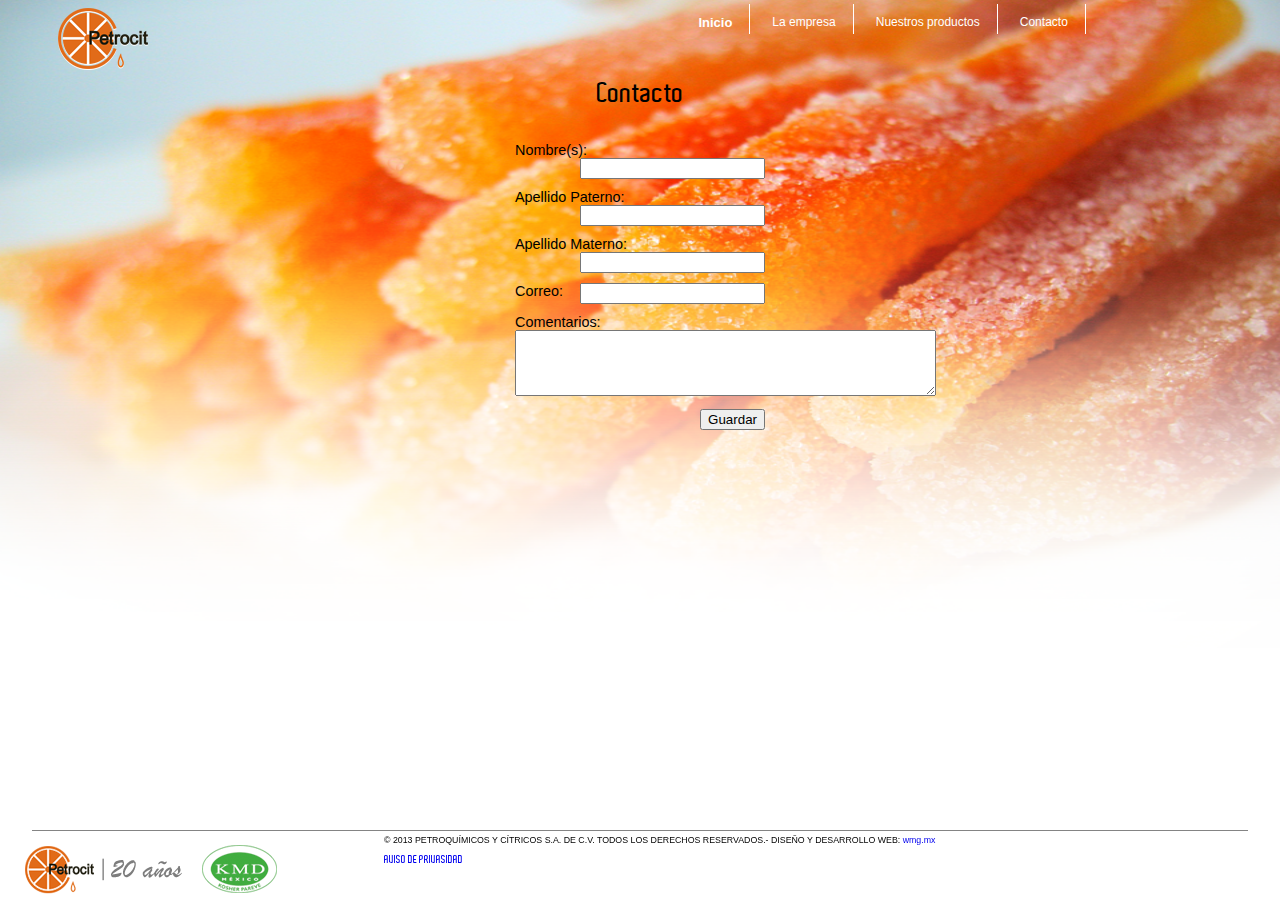
<file: contacto.html>
<!DOCTYPE html>
<html>
<head>
	<title>index</title>
	<meta http-equiv="Content-Type" content="text/html; charset=UTF-8" />
	<meta http-equiv="Content-Language" content="es"/> 
	<meta name="Keywords" content="pueba,html" /> 
	<meta name="Description" content="prueba html. Meta tags,naranjas" /> 

	<!-- Estilos -->
 	<link href="css/style.css" type="text/css" rel="stylesheet">
 	 <link href="css/reveal.css" type="text/css" rel="stylesheet">
 	<link href="css/jquery.mCustomScrollbar.css" rel="stylesheet" />

	<!-- Script -->
 	<script type="text/javascript" src="js/jquery-1.7.1.min.js"></script>
 	<script type="text/javascript" src="js/jquery.reveal.js"></script>
 	
</head>
<body>
	<div id="contenedor">

		<div id="contFondo">
			<img src="image/main_bg.png" alt="img fondo" border="0" >
		</div>
		
		<div id="header">
			<div id="headLogo">
				<a href="index.html"><img src="image/logo.png"></a>
			</div>
			<div id="headMenu">
					<div id="menucase">
					  <div id="stylefour">
					    <ul>
					      <li><a href="index.html" class="current">Inicio</a></li>
					      <li><a href="empresa.html">La empresa</a></li>
					      <li><a href="index.html">Nuestros productos</a></li>
					      <li><a href="contacto.html">Contacto</a></li>
					  	</ul>
					  </div>
					</div>
			</div>
			<div class="clear"></div>
		</div>

		<section id="parrafo">
						<h2><center> Contacto</center></h2>
						<form action=" " method="post">
						<p><label>Nombre(s):</label><input type="text" name="titulo"/></p>
						<p><label>Apellido Paterno:</label><input type="text" name="descripcion"/></p>
						<p><label>Apellido Materno:</label><input type="text" name="descripcion"/></p>
						<p><label>Correo:</label><input type="text" name="cuerpo"/></p>
						<p><label>Comentarios:</label><textarea rows="4" cols="50"></textarea> </p>
						<p><input type="submit" name="guardar" value="Guardar" /></p>
						</form>
		</section>


		
		<div id="footer">
			<div class="hr"><hr/></div>
			<div id="footContImg">
				<img src="image/footer_img1.png">
				<img src="image/footer_img2.png">
			</div>
			<div id="footContText">
				<p>© 2013 PETROQUÍMICOS Y CÍTRICOS S.A. DE C.V. TODOS LOS DERECHOS RESERVADOS.- DISEÑO Y DESARROLLO WEB:
				<a href="#">wmg.mx</a></p>
				<a href="#"></p>AVISO DE PRIVASIDAD</p></a>
			</div>
			<div class="clear"></div>
		</div>
	</div>
	
	<!-- Google CDN jQuery with fallback to local -->
	<!--Nota: Para buenas practicas los script deben de ir al final del body y que el sitio web carge rapido -->
	<script src="http://ajax.googleapis.com/ajax/libs/jquery/1.9.1/jquery.min.js"></script>
	<script>!window.jQuery && document.write(unescape('%3Cscript src="js/minified/jquery-1.9.1.min.js"%3E%3C/script%3E'))</script>
	<script src="js/jquery.mCustomScrollbar.concat.min.js"></script>

	<script>
		(function($){
			$(window).load(function(){
				$("#content_6").mCustomScrollbar({
					scrollButtons:{
						enable:true
					},
					theme:"dark-thick"
				});
			});
		})(jQuery);
	</script>
</body>
</html>
</file>
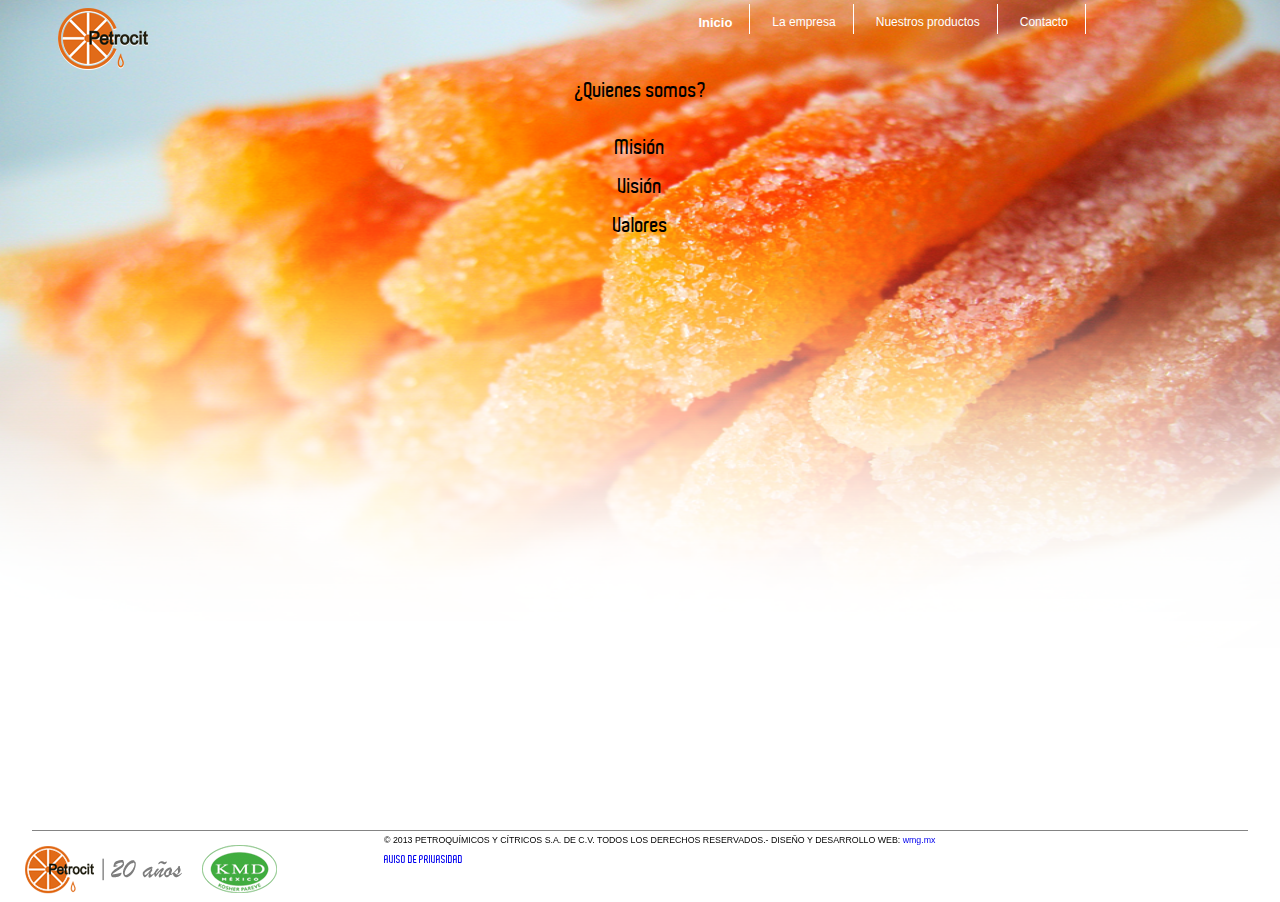
<file: empresa.html>
<!DOCTYPE html>
<html>
<head>
	<title>index</title>
	<meta http-equiv="Content-Type" content="text/html; charset=UTF-8" />
	<meta http-equiv="Content-Language" content="es"/> 
	<meta name="Keywords" content="pueba,html" /> 
	<meta name="Description" content="prueba html. Meta tags,naranjas" /> 

	<!-- Estilos -->
 	<link href="css/style.css" type="text/css" rel="stylesheet">
 	<link href="css/reveal.css" type="text/css" rel="stylesheet">
 	<link href="css/jquery.mCustomScrollbar.css" rel="stylesheet" />

	<!-- Script -->
 	<script type="text/javascript" src="js/jquery-1.7.1.min.js"></script>
 	<script type="text/javascript" src="js/jquery.reveal.js"></script>

</head>
<body>
	<div id="contenedor">

		<div id="contFondo">
			<img src="image/main_bg.png" alt="img fondo" border="0" >
		</div>
		
		<div id="header">
			<div id="headLogo">
				<a href="index.html"><img src="image/logo.png"></a>
			</div>
			<div id="headMenu">
					<div id="menucase">
					  <div id="stylefour">
					    <ul>
					      <li><a href="index.html" class="current">Inicio</a></li>
					      <li><a href="empresa.html">La empresa</a></li>
					      <li><a href="index.html">Nuestros productos</a></li>
					      <li><a href="contacto.html">Contacto</a></li>
					  	</ul>
					  </div>
					</div>
			</div>
			<div class="clear"></div>
		</div>


		<section id="parrafo">
						<h3><center> ¿Quienes somos?</center></h2><br/><br/>
						
						<h3><center>Misión</center></h3><br/>

						<h3><center>Visión</center></h3><br/>
						
						<h3><center>Valores</center></h3><br/>

						
		</section>

		
		<div id="footer">
			<div class="hr"><hr/></div>
			<div id="footContImg">
				<img src="image/footer_img1.png">
				<img src="image/footer_img2.png">
			</div>
			<div id="footContText">
				<p>© 2013 PETROQUÍMICOS Y CÍTRICOS S.A. DE C.V. TODOS LOS DERECHOS RESERVADOS.- DISEÑO Y DESARROLLO WEB:
				<a href="#">wmg.mx</a></p>
				<a href="#"></p>AVISO DE PRIVASIDAD</p></a>
			</div>
			<div class="clear"></div>
		</div>
	</div>
	
	<!-- Google CDN jQuery with fallback to local -->
	<!--Nota: Para buenas practicas los script deben de ir al final del body y que el sitio web carge rapido -->
	<script src="http://ajax.googleapis.com/ajax/libs/jquery/1.9.1/jquery.min.js"></script>
	<script>!window.jQuery && document.write(unescape('%3Cscript src="js/minified/jquery-1.9.1.min.js"%3E%3C/script%3E'))</script>
	<script src="js/jquery.mCustomScrollbar.concat.min.js"></script>

	<script>
		(function($){
			$(window).load(function(){
				$("#content_6").mCustomScrollbar({
					scrollButtons:{
						enable:true
					},
					theme:"dark-thick"
				});
			});
		})(jQuery);
	</script>
</body>
</html>
</file>
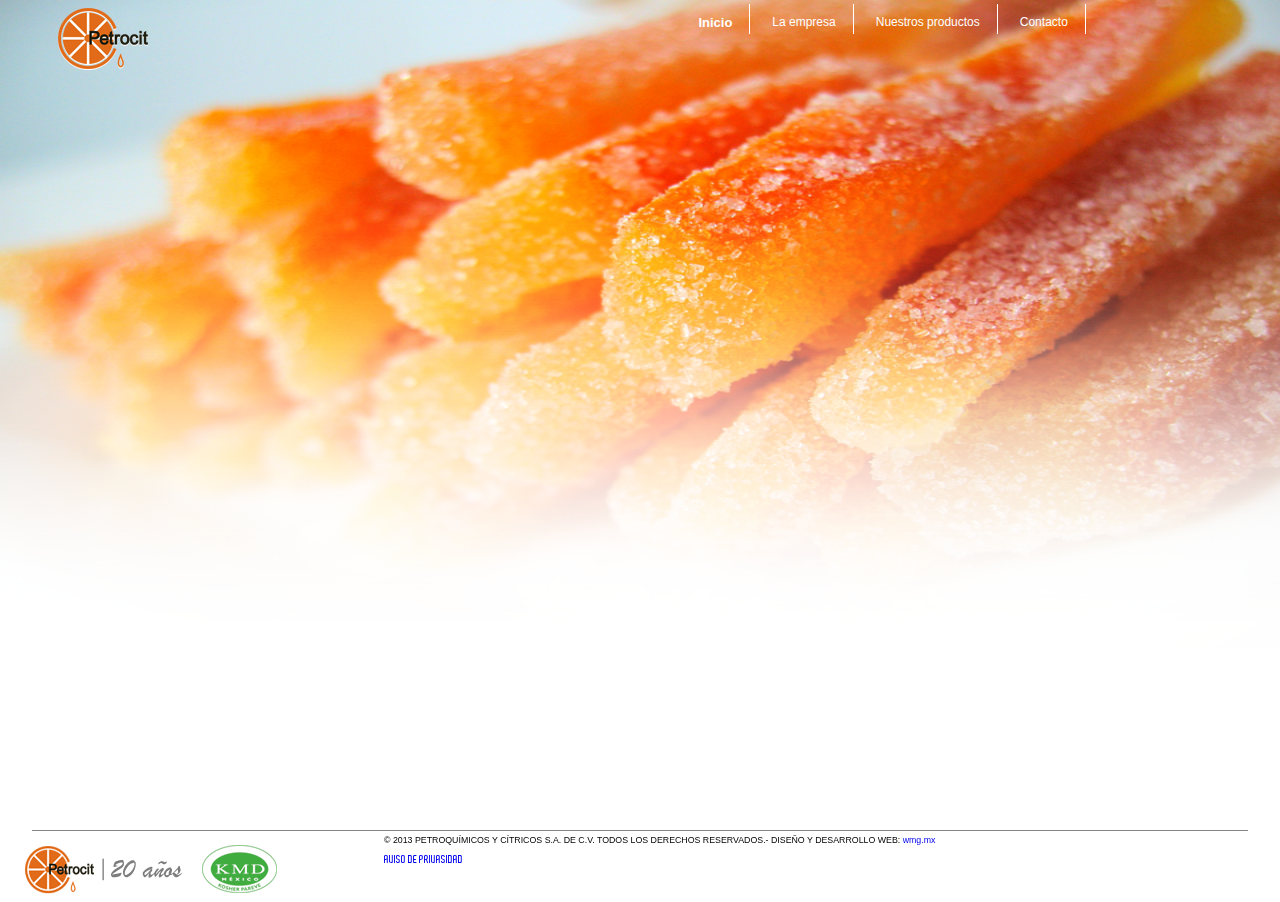
<file: productos.html>
<!DOCTYPE html>
<html>
<head>
	<title>index</title>
	<meta http-equiv="Content-Type" content="text/html; charset=UTF-8" />
	<meta http-equiv="Content-Language" content="es"/> 
	<meta name="Keywords" content="pueba,html" /> 
	<meta name="Description" content="prueba html. Meta tags,naranjas" /> 

	<!-- Estilos -->
 	<link href="css/style.css" type="text/css" rel="stylesheet">
 	<link href="css/reveal.css" type="text/css" rel="stylesheet">
 	<link href="css/jquery.mCustomScrollbar.css" rel="stylesheet" />

	<!-- Script -->
 	<script type="text/javascript" src="js/jquery-1.7.1.min.js"></script>
 	<script type="text/javascript" src="js/jquery.reveal.js"></script>
 	
</head>
<body>
	<div id="contenedor">

		<div id="contFondo">
			<img src="image/main_bg.png" alt="img fondo" border="0" >
		</div>
		
		<div id="header">
			<div id="headLogo">
				<a href="index.html"><img src="image/logo.png"></a>
			</div>
			<div id="headMenu">
					<div id="menucase">
					  <div id="stylefour">
					    <ul>
					      <li><a href="index.html" class="current">Inicio</a></li>
					      <li><a href="empresa.html">La empresa</a></li>
					      <li><a href="index.html">Nuestros productos</a></li>
					      <li><a href="contacto.html">Contacto</a></li>
					  	</ul>
					  </div>
					</div>
			</div>
			<div class="clear"></div>
		</div>
		
		<div id="footer">
			<div class="hr"><hr/></div>
			<div id="footContImg">
				<img src="image/footer_img1.png">
				<img src="image/footer_img2.png">
			</div>
			<div id="footContText">
				<p>© 2013 PETROQUÍMICOS Y CÍTRICOS S.A. DE C.V. TODOS LOS DERECHOS RESERVADOS.- DISEÑO Y DESARROLLO WEB:
				<a href="#">wmg.mx</a></p>
				<a href="#"></p>AVISO DE PRIVASIDAD</p></a>
			</div>
			<div class="clear"></div>
		</div>
	</div>
	
	<!-- Google CDN jQuery with fallback to local -->
	<!--Nota: Para buenas practicas los script deben de ir al final del body y que el sitio web carge rapido -->
	<script src="http://ajax.googleapis.com/ajax/libs/jquery/1.9.1/jquery.min.js"></script>
	<script>!window.jQuery && document.write(unescape('%3Cscript src="js/minified/jquery-1.9.1.min.js"%3E%3C/script%3E'))</script>
	<script src="js/jquery.mCustomScrollbar.concat.min.js"></script>

	<script>
		(function($){
			$(window).load(function(){
				$("#content_6").mCustomScrollbar({
					scrollButtons:{
						enable:true
					},
					theme:"dark-thick"
				});
			});
		})(jQuery);
	</script>
</body>
</html>
</file>
<file: css/style.css>
*{

}
a{
	border: 0px;
	text-decoration: none;	
}
@font-face {
    font-family: 'aldosemibold';
    src: url('font/aldo-semibold-webfont.eot');
    src: url('font/aldo-semibold-webfont.eot?#iefix') format('embedded-opentype'),
         url('font/aldo-semibold-webfont.woff') format('woff'),
         url('font/aldo-semibold-webfont.ttf') format('truetype'),
         url('font/aldo-semibold-webfont.svg#aldosemibold') format('svg');
    font-weight: normal;
    font-style: normal;

}

html, body{
	font-family: 'aldosemibold';
	font-size: 11px;
	padding: 0px;
	margin: 0px;
}
img{
	border: none;
}
body{
	background-color: #FFF;
}

article, aside, audio, canvas, command, datalist, details, embed, figcaption, figure, footer, header, hgroup, keygen, meter, nav, output, progress, section, source, video{display:block}
mark, rp, rt, ruby, summary, time{display:inline }

.clear{
	clear: left;
}
#header{
	/*background-color: red;*/
	height: 80px;
}

#headLogo,#headMenu{
	float: left;
	width: 50%;
	position: relative;
	top: 5%;
	left: 3%
}
/*menu*/
#main-menu ul {
margin: 0px;
padding: 0px;
}
 
#main-menu li {
list-style-type: none;
display: inline;
margin: 0 5px 0 5px;
}
 
#main-menu li a {
	color: #FFFFFF;
	text-decoration: none;
}
 
#main-menu li a.active, #main-menu a:hover {

color: #D9CD60;
}
#footer{
	background-color: #FFFFFF;
	position: fixed;
	width: 100%;
	height: 70px;
	bottom: 0;
}
#contFondo{
	width: 100%;
	height: 100%;
	z-index: -999;
	position: absolute;
}
#contFondoPatrocit{
	position: absolute;
	width: 100%;
	top: 30%;
	text-align: center;
}
#contFondoPatrocit img{
	
	height: 40%;
}
#contMenu{
	position: absolute;
	width: 100%;
	height: 100%;
}
#menu1{
	position: absolute;
	left: 35%;
	top: 25%;
}
#menu2{
	position: absolute;
	left: 47%;
	top: 15%;
}
#menu3{
	position: absolute;
	right: 34%;
	top: 25%;
}
#menu4{
	position: absolute;
	right: 30%;
	top: 45%;
}
#menu5{
	position: absolute;
	right: 34%;
	bottom: 25%;
}
#menu6{
	position: absolute;
	left: 47%;
	bottom: 15%;
}
#menu7{
	position: absolute;
	left: 34%;
	bottom: 25%;
}
#menu8{
	position: absolute;
	left: 30%;
	top: 45%;
}
#textMenu1{
	position: absolute;
	left: 35%;
	top: 35%;
}
#textMenu2{
	position: absolute;
	left: 45.5%;
	top: 24%;
}
#textMenu3{
	position: absolute;
	right: 35%;
	top: 35%;
}
#textMenu4{
	position: absolute;
	right: 30%;
	top: 55%;
}
#textMenu5{
	position: absolute;
	right: 35%;
	bottom: 23%;
}
#textMenu6{
	position: absolute;
	left: 48.5%;
	bottom: 12%;
}
#textMenu7{
	position: absolute;
	left: 35%;
	bottom: 22%;
}
#textMenu8{
	position: absolute;
	left: 30%;
	top: 55%;
}


#contFondo img{
	width: 100%;
	height: 100%;

}
#footContImg, #footContText{
	float: left;
	height: 100%;
}
#footContImg{
	/*background-color: blue;*/
	width: 30%;
}
#footContText{
	/*background-color: green;*/
	width: 70%;
}

/* menu 2*/

#stylefour{
	position:relative;
	right: 0%;
	bottom: 25%;
	display:block;
	font-size:12px;
	font-family:Arial,Verdana,Helvitica,sans-serif;
	}

#stylefour ul{
	margin:0;
	padding:0;
	list-style-type:none;
	width:auto;
	}

#stylefour ul li{
	display:block;
	float:left;
	margin:0;
	}

#stylefour ul li a{
	display:block;
	float:left;
	color:#FFF;
	text-decoration:none;
	padding:11px 20px 0 20px;
	height:23px;
	background:transparent url(../image/line.png) no-repeat top right;
	}

#stylefour ul li a:hover,#stylefour ul li a.current{
	color:#FFF;
	font-size:13px;
	font-weight:bold;
	}
/*Hover*/

	#contMenu h2 {
		font-size: 16px;
		color:#da581f;
		margin:1em 0 0 0;
		text-shadow: 2px 2px 2px #fff;
	}
	p {
		font-family:Arial, sans-serif;
		font-size:.8em;
		margin:.5em 0 1em 0;
	}
	.orangeHover img{
		
		-webkit-transform: scale(.9);
		   -moz-transform: scale(.9);
		    -ms-transform: scale(.9);
		     -o-transform: scale(.9));		
		        transform: scale(.9);
	
		-webkit-transition: all 400ms; 
		   -moz-transition: all 400ms; 
		    -ms-transition: all 400ms; 
		     -o-transition: all 400ms; 
		        transition: all 400ms;
	}
	.orangeHover:hover img {
		-moz-transform: scale(1);
		-webkit-transform: scale(1);
		-o-transform: scale(1));
		-ms-transform: scale(1);
		transform: scale(1);
	}
	.orangeHover h2{
		
		-webkit-transform: scale(.9);
		   -moz-transform: scale(.9);
		    -ms-transform: scale(.9);
		     -o-transform: scale(.9));		
		        transform: scale(.9);
	
		-webkit-transition: all 800ms; 
		   -moz-transition: all 800ms; 
		    -ms-transition: all 800ms; 
		     -o-transition: all 800ms; 
		        transition: all 800ms;
	}
	.orangeHover:hover h2 {
		-moz-transform: scale(1);
		-webkit-transform: scale(1);
		-o-transform: scale(1));
		-ms-transform: scale(1);
		transform: scale(1);
	}

	/*Modal*/
	.menu_modal{
		height: 300px;
		width: 600px;
		-moz-border-radius: 10px;
		-webkit-border-radius: 10px;
		border-radius: 10px;
	}
	.modal_iza, .modal_der{
		float: left;
		width: 50%;
		height: 100%;
	}
	.modal_iza{
		background-color: #fff;
		text-align: center;
		margin: 0 auto;

		-moz-border-radius: 10px;
		-webkit-border-radius: 10px;
		border-radius: 10px;
	}
	.modal_der{
		-moz-border-radius: 10px;
		-webkit-border-radius: 10px;
		border-radius: 10px;
		background-color: #ff9540;
	}

	#contDialog{
		position: absolute;
		width: 100%;
		height: 100%;
	}
	#fondoDialog{
		position: absolute;
		left: 40%;
		bottom: 80%;
	}

	hr {
	 	 border: 0;
	 	 width: 95%;
		 background-color: #848484;
		 height: 1px;
	}

	/* form ****/

	#parrafo{
	width: 900px;
	font-size: 18px;
	text-align: justify;
	}
	*{
		margin: 0 auto;
	}
	#parrafo form{
		padding: 25px;
		text-align: right;
		width: 250px;
	}

	#parrafo input [type=text]{
		text-align: center;
		width: 70%;
	}
	#parrafo label{
		float: left;
	}
	#parrafo p{
		margin: 10px 0;
	}
</file>
<file: css/reveal.css>
/*	--------------------------------------------------
	Reveal Modals
	-------------------------------------------------- */
		
	.reveal-modal-bg { 
		position: fixed; 
		height: 100%;
		width: 100%;
		background: #fff;
		/*background: rgba(0,0,0,.8);
		background-color:hsl(120,65%,75%);*/
		background: rgba(255,129,18,0.5);
		z-index: 100;
		display: none;
		top: 0;
		left: 0; 
		}
	
	.reveal-modal {
		visibility: hidden;
		top: 100px; 
		left: 50%;
		margin-left: -300px;
		
		background: #eee url(modal-gloss.png) no-repeat -200px -80px;
		position: absolute;
		z-index: 101;
		-moz-box-shadow: 0 0 10px rgba(0,0,0,.4);
		-webkit-box-shadow: 0 0 10px rgba(0,0,0,.4);
		-box-shadow: 0 0 10px rgba(0,0,0,.4);
		}
		
	.reveal-modal.small 		{ width: 200px; margin-left: -140px;}
	.reveal-modal.medium 		{ width: 400px; margin-left: -240px;}
	.reveal-modal.large 		{ width: 600px; margin-left: -340px;}
	.reveal-modal.xlarge 		{ width: 800px; margin-left: -440px;}
	
	.reveal-modal .close-reveal-modal {
		font-size: 22px;
		line-height: .5;
		position: absolute;
		top: -40px;
		right: -30px;
		color: #aaa;
		text-shadow: 0 -1px 1px rbga(0,0,0,.6);
		font-weight: bold;
		cursor: pointer;
		} 

	.reveal-modal .close-reveal-modal2 {
		font-size: 22px;
		line-height: .5;
		position: absolute;
		right: 50%;
		bottom: -20%;
		color: #aaa;
		text-shadow: 0 -1px 1px rbga(0,0,0,.6);
		font-weight: bold;
		cursor: pointer;
		} 

		/*Titulo de modal*/

	.reveal-modal #titulo {
		font-size: 16px;
		line-height: .5;
		position: absolute;
		left: 35%;
		top: -20%;
		color: #000;
		text-shadow: 0 -1px 1px rbga(0,0,0,.6);
		font-weight: bold;
		cursor: pointer;
		} 

	/*
		
	NOTES
	
	Close button entity is &#215;
	
	Example markup
	
	<div id="myModal" class="reveal-modal">
		<h2>Awesome. I have it.</h2>
		<p class="lead">Your couch.  I it's mine.</p>
		<p>Lorem ipsum dolor sit amet, consectetur adipiscing elit. In ultrices aliquet placerat. Duis pulvinar orci et nisi euismod vitae tempus lorem consectetur. Duis at magna quis turpis mattis venenatis eget id diam. </p>
		<a class="close-reveal-modal">&#215;</a>
	</div>
	
	*/
</file>
